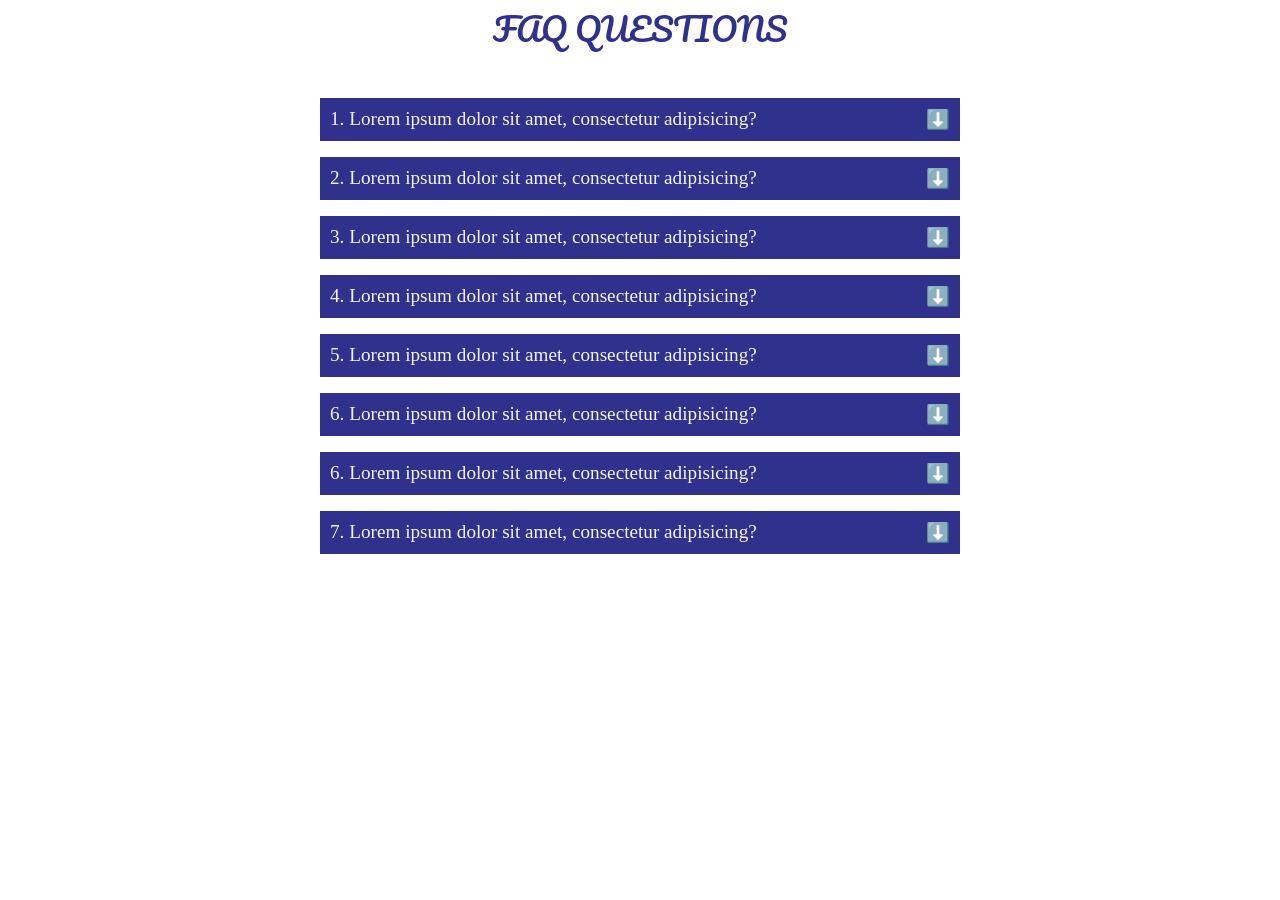
<file: accordion/index.html>
<!doctype html>
<html lang="en">
  <head>
    <meta charset="UTF-8" />
    <meta name="viewport" content="width=device-width, initial-scale=1.0" />
    <title>FAQ accordion</title>
    <link rel="stylesheet" href="styles.css" />

    <link rel="preconnect" href="https://fonts.googleapis.com" />
    <link rel="preconnect" href="https://fonts.gstatic.com" crossorigin />
    <link
      href="https://fonts.googleapis.com/css2?family=Pacifico&family=Playwrite+DE+SAS:wght@100..400&display=swap"
      rel="stylesheet"
    />

    <link rel="preconnect" href="https://fonts.googleapis.com" />
    <link rel="preconnect" href="https://fonts.gstatic.com" crossorigin />
    <link
      href="https://fonts.googleapis.com/css2?family=Pacifico&family=Playwrite+DE+SAS:wght@100..400&family=Sacramento&display=swap"
      rel="stylesheet"
    />
  </head>
  <body class="sacramento-regular">
    <h1 class="pacifico-regular">FAQ QUESTIONS</h1>
    <div id="faqContainer"></div>
    <script src="main.js"></script>
  </body>
</html>
</file>
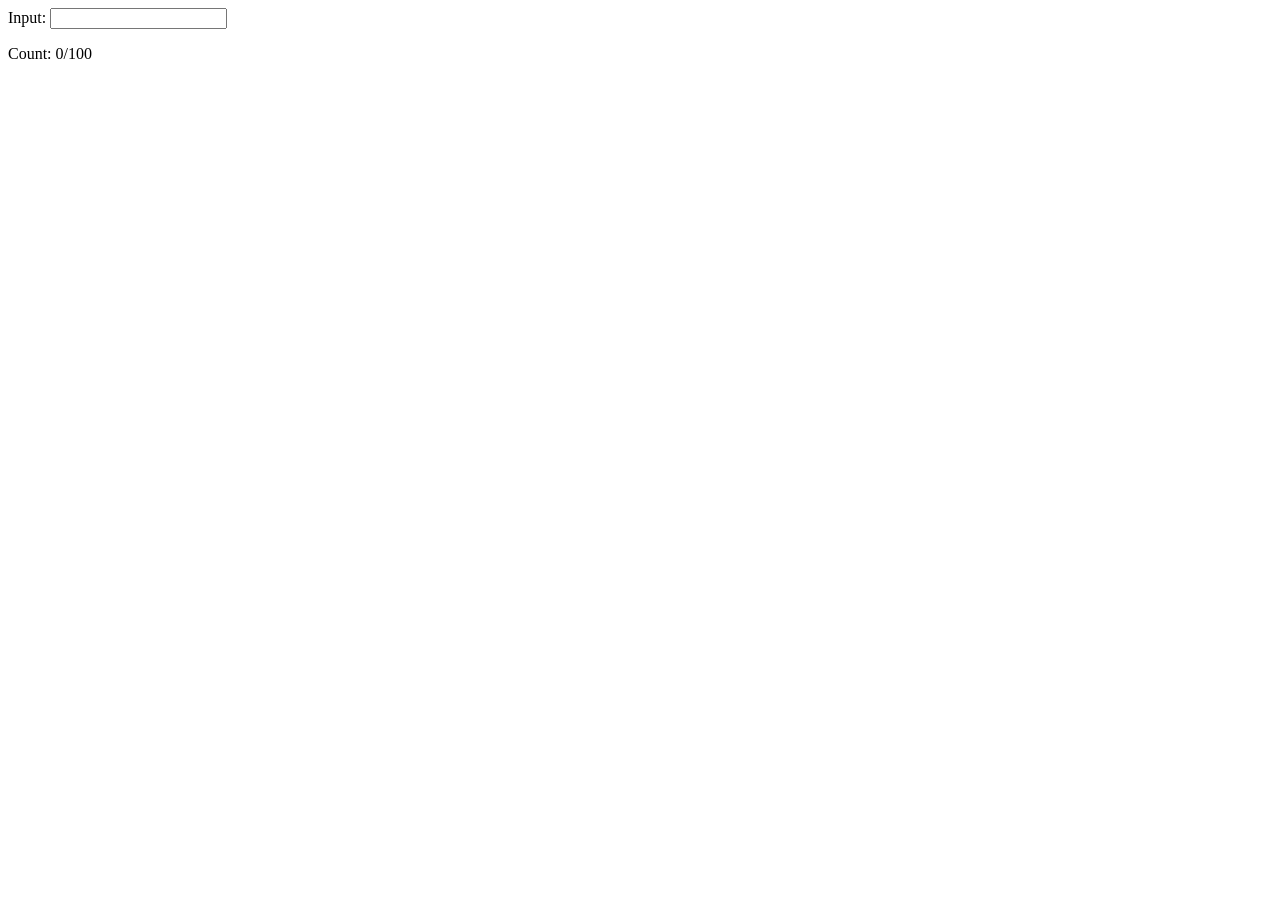
<file: charecterCounter/index.html>
<!doctype html>
<html lang="en">
  <head>
    <meta charset="UTF-8" />
    <meta name="viewport" content="width=device-width, initial-scale=1.0" />
    <title>charecterCounter</title>
  </head>
  <body>
    <div>
      <label for="">Input:</label>
      <input type="text" id="charInput" />
      <div id="result">
        <p id="count">Count: 0/100</p>
      </div>
    </div>

    <script src="main.js"></script>
  </body>
</html>
</file>
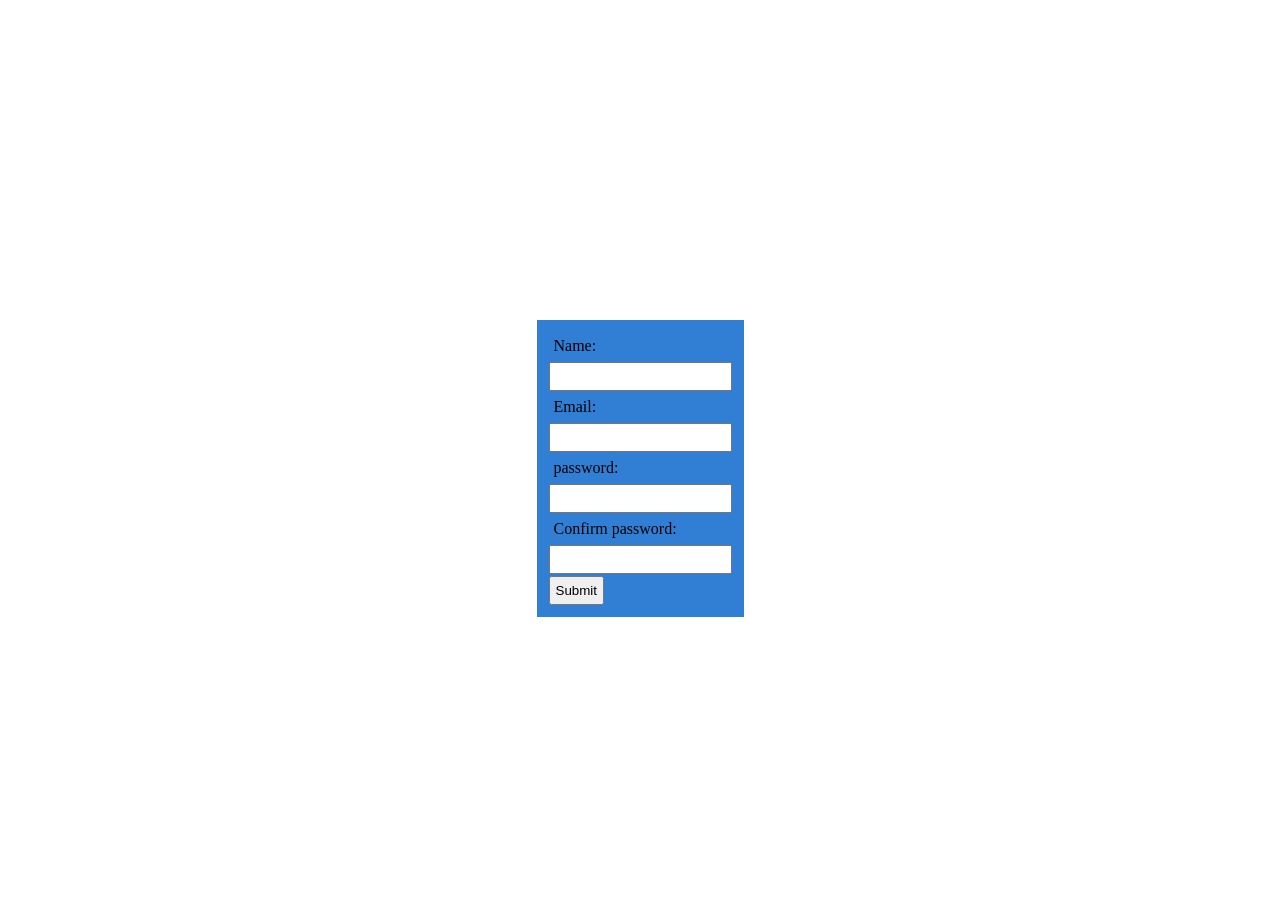
<file: farmValidation/index.html>
<!doctype html>
<html lang="en">
  <head>
    <meta charset="UTF-8" />
    <meta name="viewport" content="width=device-width, initial-scale=1.0" />
    <link rel="stylesheet" href="styles.css">
    <title>farmValidation</title>
  </head>
  <body>
    <!-- name input
   email input 
   password input
   password verification
   submit btn
    -->
    <div class="container">
      <form action="">
        <label for="">Name: </label>
        <input type="text" id="name" />
        <label for="">Email: </label>
        <input type="email" id="email" />
        <label for="">password: </label>
        <input type="password" id="password" />
        <label for="">Confirm password: </label>
        <input type="password" id="confirmPassword" />
        <input type="submit" name="" id="submit" />
        <div id="errerTxt"></div>
      </form>
    </div>
    <script src="main.js"></script>
  </body>
</html>
</file>
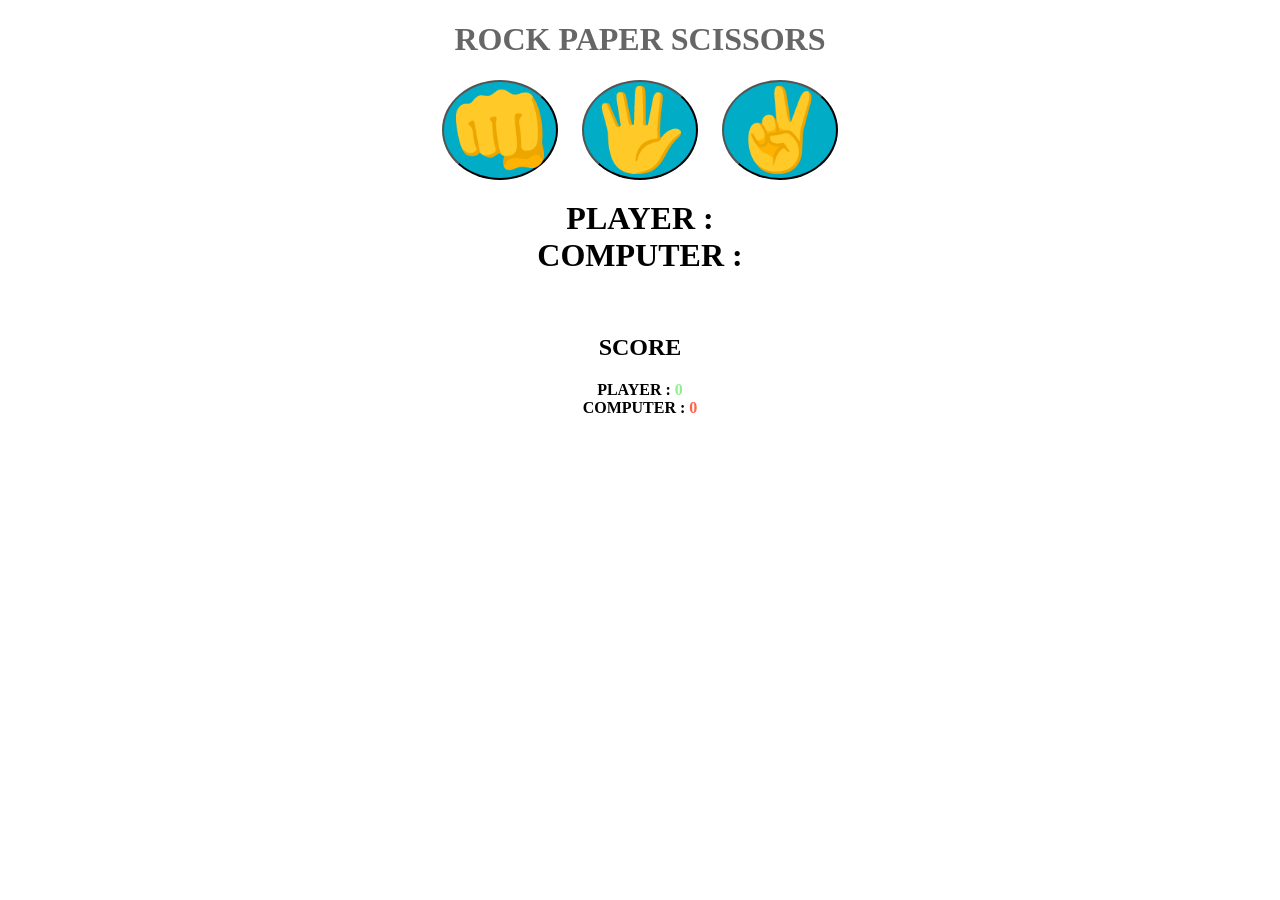
<file: RPSgame/index.html>
<!doctype html>
<html lang="en">
  <head>
    <meta charset="UTF-8" />
    <meta name="viewport" content="width=device-width, initial-scale=1.0" />
    <title>ROCK PAPER SCISSORS</title>
    <link rel="stylesheet" href="styles.css" />
  </head>
  <body>
    <div><h1>ROCK PAPER SCISSORS</h1></div>
    <div class="choices">
      <button id="rock" onclick="play('rock')">👊</button>
      <button id="paper" onclick="play('paper')">🖐️</button>
      <button id="scissors" onclick="play('scissor')">✌️</button>
    </div>
    <div class="display">
      <div id="playerDisplay">PLAYER :</div>
      <div id="computerDisplay">COMPUTER :</div>
    </div>

    <div id="result"></div>

    <div class="score">
      <h2>SCORE</h2>
      <div id="playerScore">
        PLAYER : <span id="playerScoreDisplay">0</span>
      </div>
      <div id="computerScore">
        COMPUTER : <span id="computerScoreDisplay">0</span>
      </div>
    </div>

    <script src="main.js"></script>
  </body>
</html>
</file>
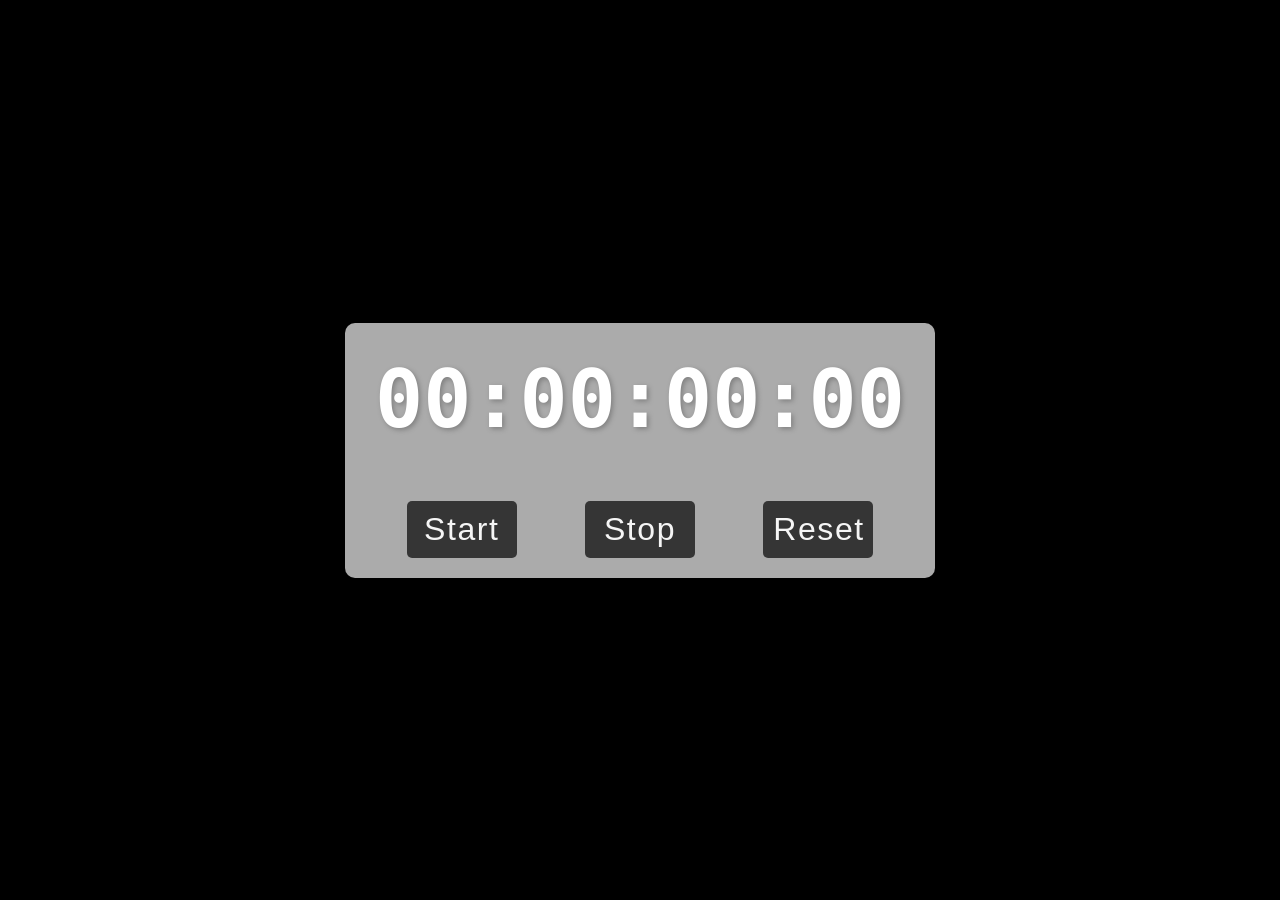
<file: stopWatch/index.html>
<!doctype html>
<html lang="en">
  <head>
    <meta charset="UTF-8" />
    <meta name="viewport" content="width=device-width, initial-scale=1.0" />
    <title>Stopwatch</title>
    <link rel="stylesheet" href="styles.css" />
  </head>
  <body>
    <div id="clockContainer">
      <div id="display">00:00:00:00</div>
      <button id="start">Start</button>
      <button id="stop">Stop</button>
      <button id="reset">Reset</button>
    </div>

    <script src="main.js"></script>
  </body>
</html>
</file>
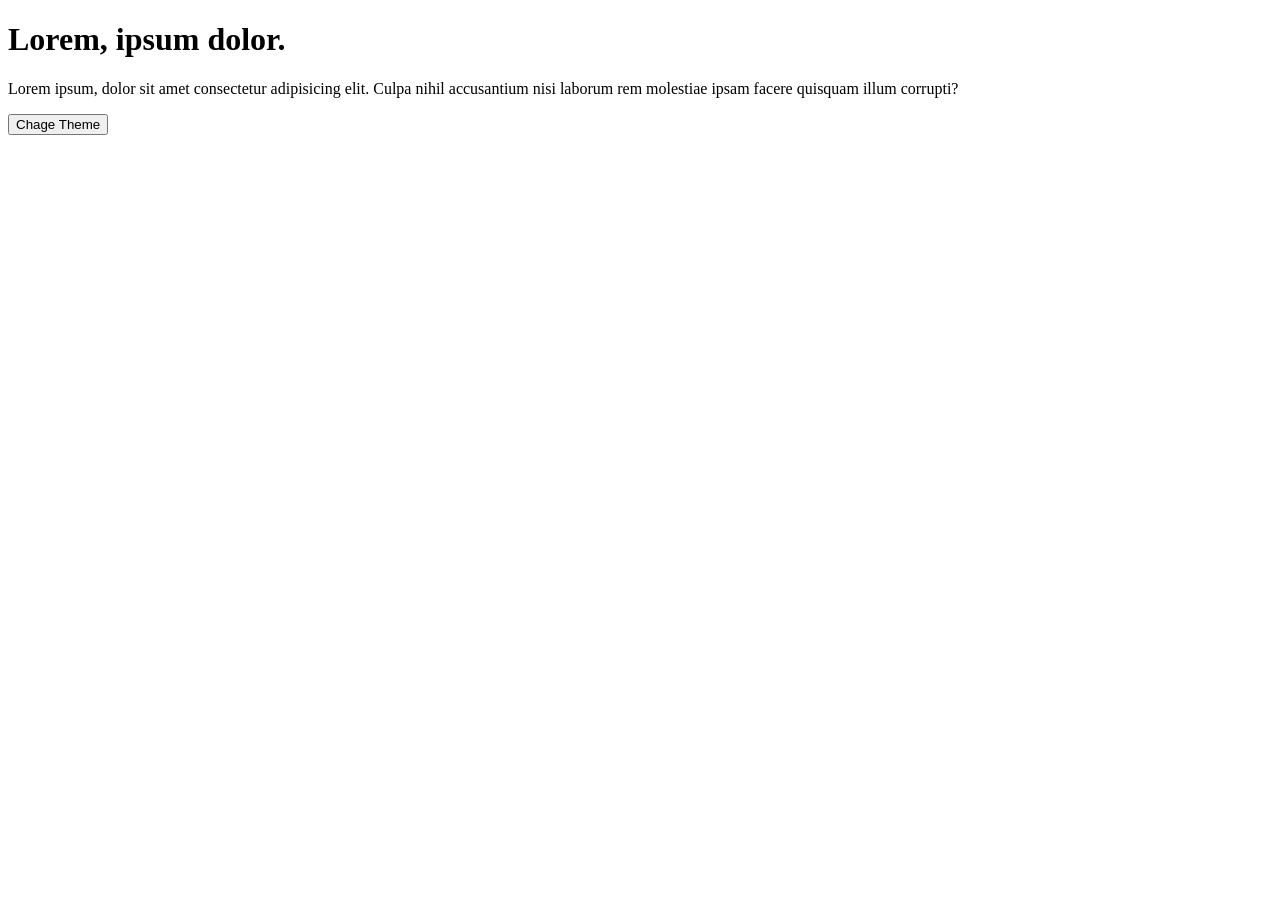
<file: themeToggle/index.html>
<!doctype html>
<html lang="en">
  <head>
    <meta charset="UTF-8" />
    <meta name="viewport" content="width=device-width, initial-scale=1.0" />
    <title>themeToggle</title>
    <link rel="stylesheet" href="styles.css" />
  </head>
  <body>
    <div id="card">
      <h1>Lorem, ipsum dolor.</h1>

      <p>
        Lorem ipsum, dolor sit amet consectetur adipisicing elit. Culpa nihil
        accusantium nisi laborum rem molestiae ipsam facere quisquam illum
        corrupti?
      </p>

      <button id="toggleTheme">Chage Theme</button>
    </div>

    <script src="main.js"></script>
  </body>
</html>
</file>
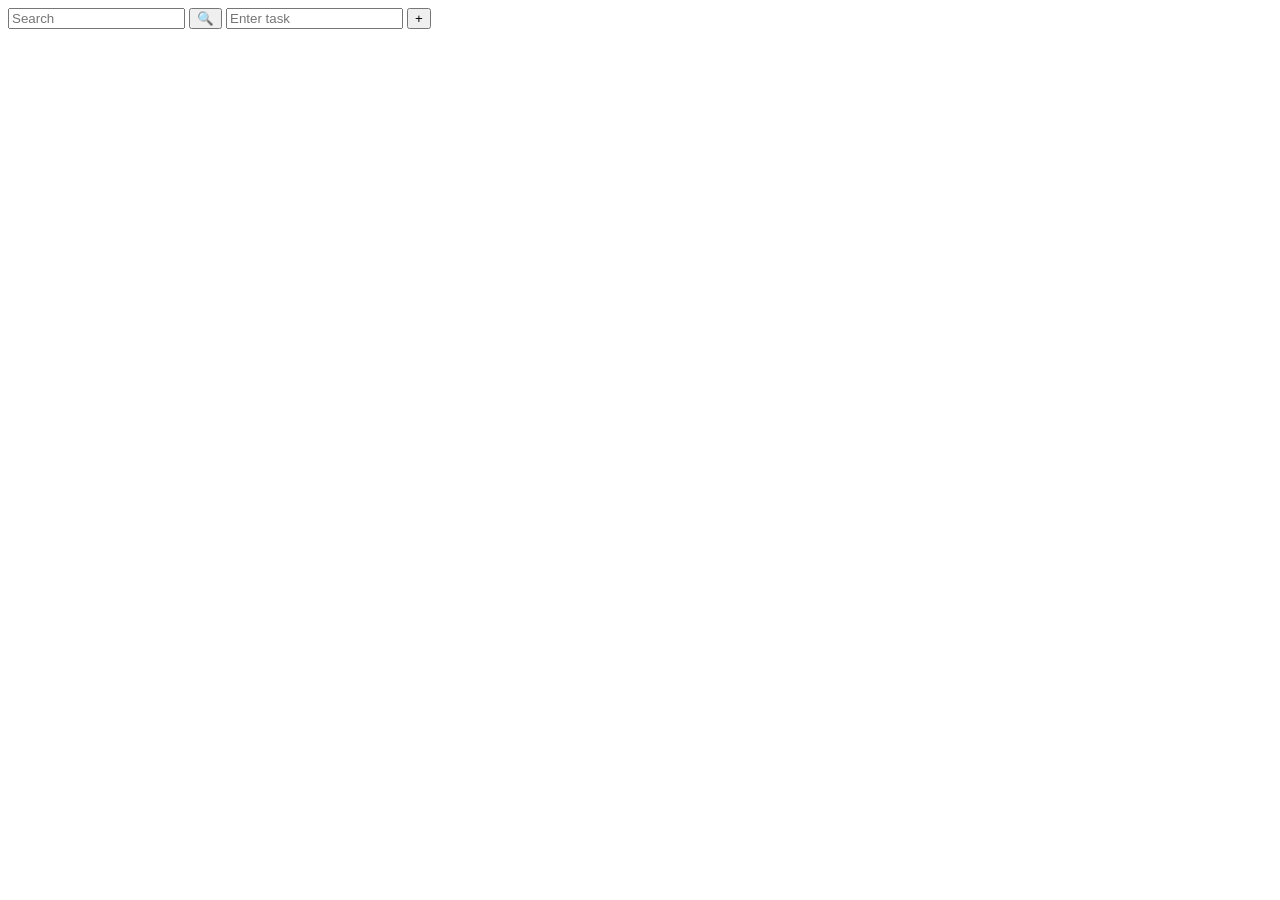
<file: Todo/index.html>
<!DOCTYPE html>
<html lang="en">
<head>
  <meta charset="UTF-8">
  <meta name="viewport" content="width=device-width, initial-scale=1.0">
  <title>Todo</title>
  <link rel="stylesheet" href="styles.css">
</head>
<body>
  <div>
    <input type="text" id="searchInput" placeholder="Search">
    <button id="searchBtn">🔍</button>
    <input type="text" id="taskInput" placeholder="Enter task">
    <button id="addBtn">+</button>
    <div id="taskDisplay">

    </div>
  </div>
  <script src="main.js"></script>
  
</body>
</html>
</file>
<file: accordion/styles.css>
* {
  margin: 0;
  padding: 0;
}

body {
  display: flex;
  flex-direction: column;
  align-items: center;
  justify-content: center;
}

h1 {
  color: hsl(240, 49%, 37%);
}

.pacifico-regular {
  font-family: "Pacifico", cursive;
  font-weight: 400;
  font-style: normal;
}

#faqContainer {
  align-items: center;
  padding: 10px;
  margin: 1rem;
}

.item-question {
  background: hsl(240, 49%, 37%);
  color: whitesmoke;
  padding: 10px;
  display: flex;
  justify-content: space-between;
  font-size: 1.2rem;
}

.item-answer {
  display: none;
  padding: 2rem;
  background: hsl(240, 93%, 79%);
}

.faq-item {
  width: 50vw;
  min-width: 340px;
  margin: 1rem;
}
/*for opening and closing js*/
.close {
  display: none;
}

.show-answer .item-answer {
  display: block;
}

.show-answer .close {
  display: inline;
}

.show-answer .expand {
  display: none;
}
</file>
<file: farmValidation/styles.css>
*{
  margin: 0;
  padding: 0;
}
body{
  display: flex;
  justify-content: center;
  align-items: center;
  overflow: hidden;
  box-sizing: border-box;
}
.container{
  margin-top: 25%;
  background-color: hsl(211, 66%, 51%);
  padding: 10px;
}
.container input ,label{
  display: block;
  padding: 5px;
  margin: 2px;
}
</file>
<file: RPSgame/styles.css>
body{
  margin: 0;
  display: flex;
  flex-direction: column;
  font-weight: bold;
  font-family: Cambria, Cochin, Georgia, Times, 'Times New Roman', serif;
  align-items: center;
}

h1{
  color: hsl(0, 0%, 40%);
}

.choices button{
  font-size: 5rem;
  margin: 0 10px;
  background: rgb(1, 172, 198);
  border-radius: 50%;
  cursor: pointer;
  transition: background-color 0.5s ease ;
}

.choices button:hover{
  background-color: rgb(4, 222, 255);
}

.display{
  text-align: center;
  font-size: 2rem;
  margin-top: 20px;
}

#result{
  padding: 10px;
  border-radius: 10px;
  margin: 10px;
  font-size: 4rem;
}

.win{
  color: lightgreen;
}

.lose{
  color: tomato;
}

#playerScoreDisplay{
  color: lightgreen;
}

#computerScoreDisplay{
  color: tomato;
}

.score{
  text-align: center;
}
</file>
<file: stopWatch/styles.css>
body {
  padding: 0;
  margin: 0;
  display: flex;
  flex-direction: column;
  justify-content: center;
  align-items: center;
  font-family: monospace;
  height: 100vh;
  box-sizing: border-box;
  background: black;
  
}

#clockContainer {
  background-color: hsl(0, 0%, 67%);
  padding: 10px;
  margin: 10px;
  text-align: center;
  border-radius: 10px;
  font-size: 5rem;
  font-weight: bold;
}

#display {
  color: white;
  text-shadow: 2px 2px 5px gray;
  padding: 10px;
  margin: 10px;
}

button{
  color: whitesmoke;
  font-size: 2rem;
  background-color: hsla(0, 0%, 0%, 0.688);
  border: none;
  padding: 10px;
  width: 110px;
  border-radius: 5px;
  margin: 10px;
  letter-spacing: 0.1rem;
  transition: border 0.3s ease;
  transition: backround-color 0.5s ease;
}

#start:hover{
  background-color: green;
  box-shadow: 2px 2px 5px white;
}


#stop:hover{
  background-color: red;
  box-shadow: 2px 2px 5px white;
}
#reset:hover{
  background-color: blue;
  box-shadow: 2px 2px 5px white;
}

button:active{
  transform: scale(1.03); 
}
</file>
<file: themeToggle/styles.css>
body {
  background-color: white;
  color: black;
}

.dark {
  background-color: black;
  color: white;
}
</file>
<file: Todo/styles.css>
.completed{
  opacity: 10%;
  text-decoration: line-through;
}
</file>
